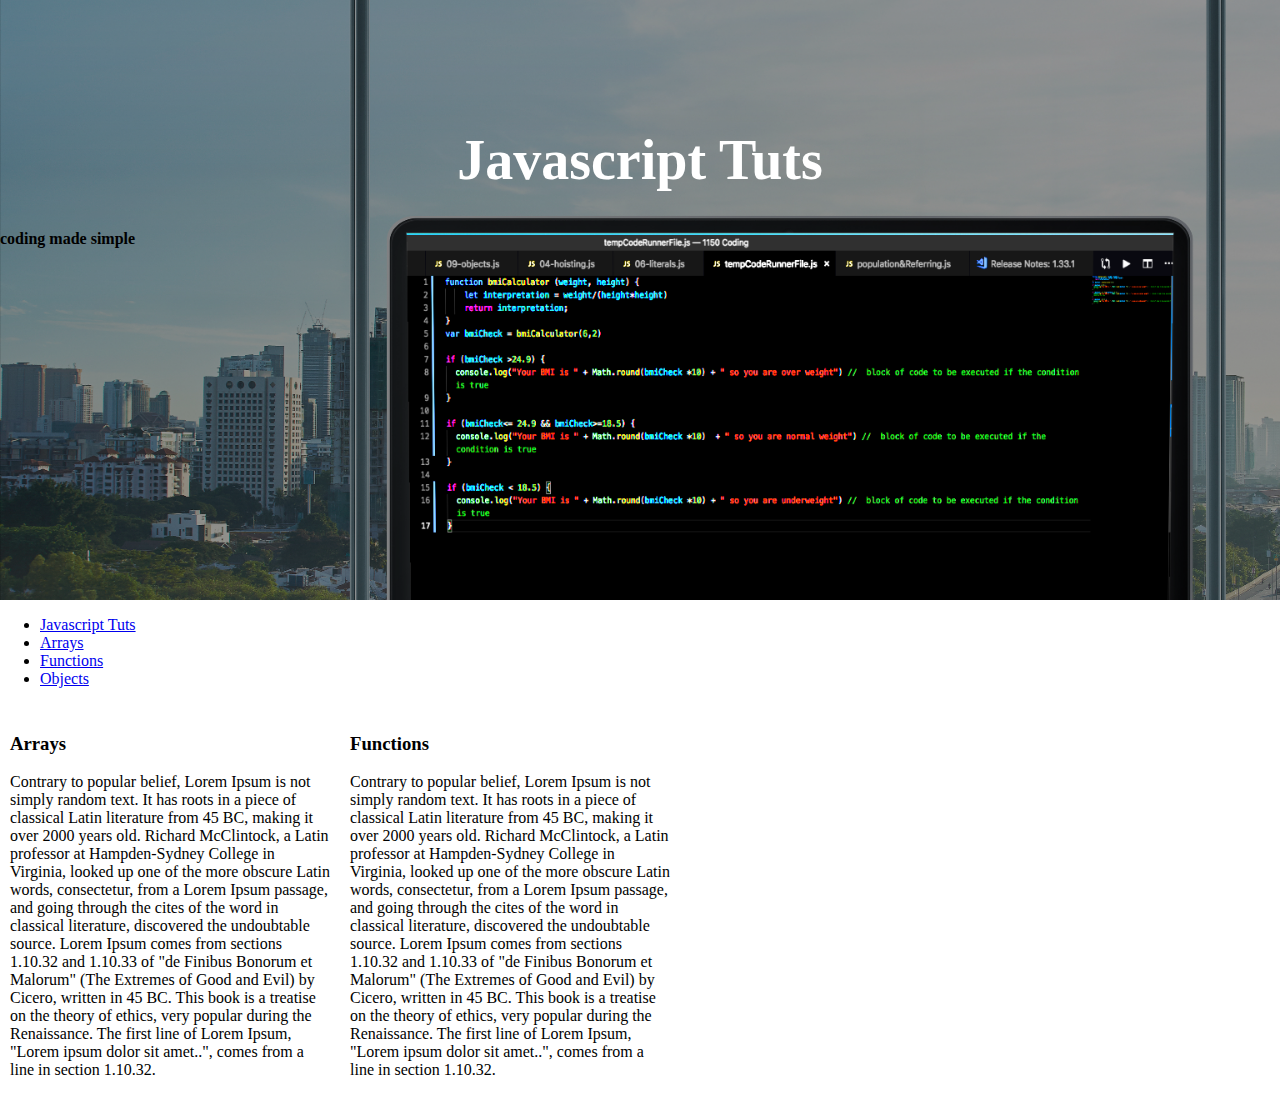
<file: project-folder/index.html>
<!DOCTYPE html>
<html lang="en">

<head>
    <meta charset="UTF-8">
    <meta name="viewport" content="width=device-width, initial-scale=1.0">
    <meta http-equiv="X-UA-Compatible" content="ie=edge">
    <title>Tutorial Webpage - for 1150 Code Academy</title>
    <!--REQUIREMENTS: 
        A): Must have separate CSS and HTMl files connected through a <link> tag
        B): <header>, <nav>, <section>, <a>, <footer>, <article>, <sidebar> 
        C): Must make use of at least one CSS pseudo-class ( :hover for example)  
        D): Must have body content informing the user about the topics listed below
        E): Links in nav must be able to direct users to the matching topic sections
        F): Must have at least 3 educational programming links on the site - these links should open in a new tab
        G): Must make use of at least one AnimateCSS animation
-->

    <link rel="stylesheet" href="styles.css">

</head>

<body>
    <header>
        <h1>Javascript Tuts</h1>
        <h4>coding made simple</h4>

    </header>

    <nav>

        <ul>
            <li><a href="#">Javascript Tuts</a></li>
            <li><a href="#arrays">Arrays</a></li>
            <li><a href="#functions">Functions</a></li>
            <li><a href="#objects">Objects</a></li>
        </ul>
    </nav>
    <div class="row">
        <article id="arrays" class="column">
            <h3>Arrays</h3>
            <p>Contrary to popular belief, Lorem Ipsum is not simply random text. It has roots in a piece of classical
                Latin
                literature from 45 BC, making it over 2000 years old. Richard McClintock, a Latin professor at
                Hampden-Sydney College in Virginia, looked up one of the more obscure Latin words, consectetur, from a
                Lorem
                Ipsum passage, and going through the cites of the word in classical literature, discovered the
                undoubtable
                source. Lorem Ipsum comes from sections 1.10.32 and 1.10.33 of "de Finibus Bonorum et Malorum" (The
                Extremes
                of Good and Evil) by Cicero, written in 45 BC. This book is a treatise on the theory of ethics, very
                popular
                during the Renaissance. The first line of Lorem Ipsum, "Lorem ipsum dolor sit amet..", comes from a line
                in
                section 1.10.32.</p>


        </article>

        <article id="functions" class="column">
            <h3>Functions</h3>
            <p>Contrary to popular belief, Lorem Ipsum is not simply random text. It has roots in a piece of classical
                Latin
                literature from 45 BC, making it over 2000 years old. Richard McClintock, a Latin professor at
                Hampden-Sydney College in Virginia, looked up one of the more obscure Latin words, consectetur, from a
                Lorem
                Ipsum passage, and going through the cites of the word in classical literature, discovered the
                undoubtable
                source. Lorem Ipsum comes from sections 1.10.32 and 1.10.33 of "de Finibus Bonorum et Malorum" (The
                Extremes
                of Good and Evil) by Cicero, written in 45 BC. This book is a treatise on the theory of ethics, very
                popular
                during the Renaissance. The first line of Lorem Ipsum, "Lorem ipsum dolor sit amet..", comes from a line
                in
                section 1.10.32.</p>

        </article>
    </div>

</body>

</html>
</file>
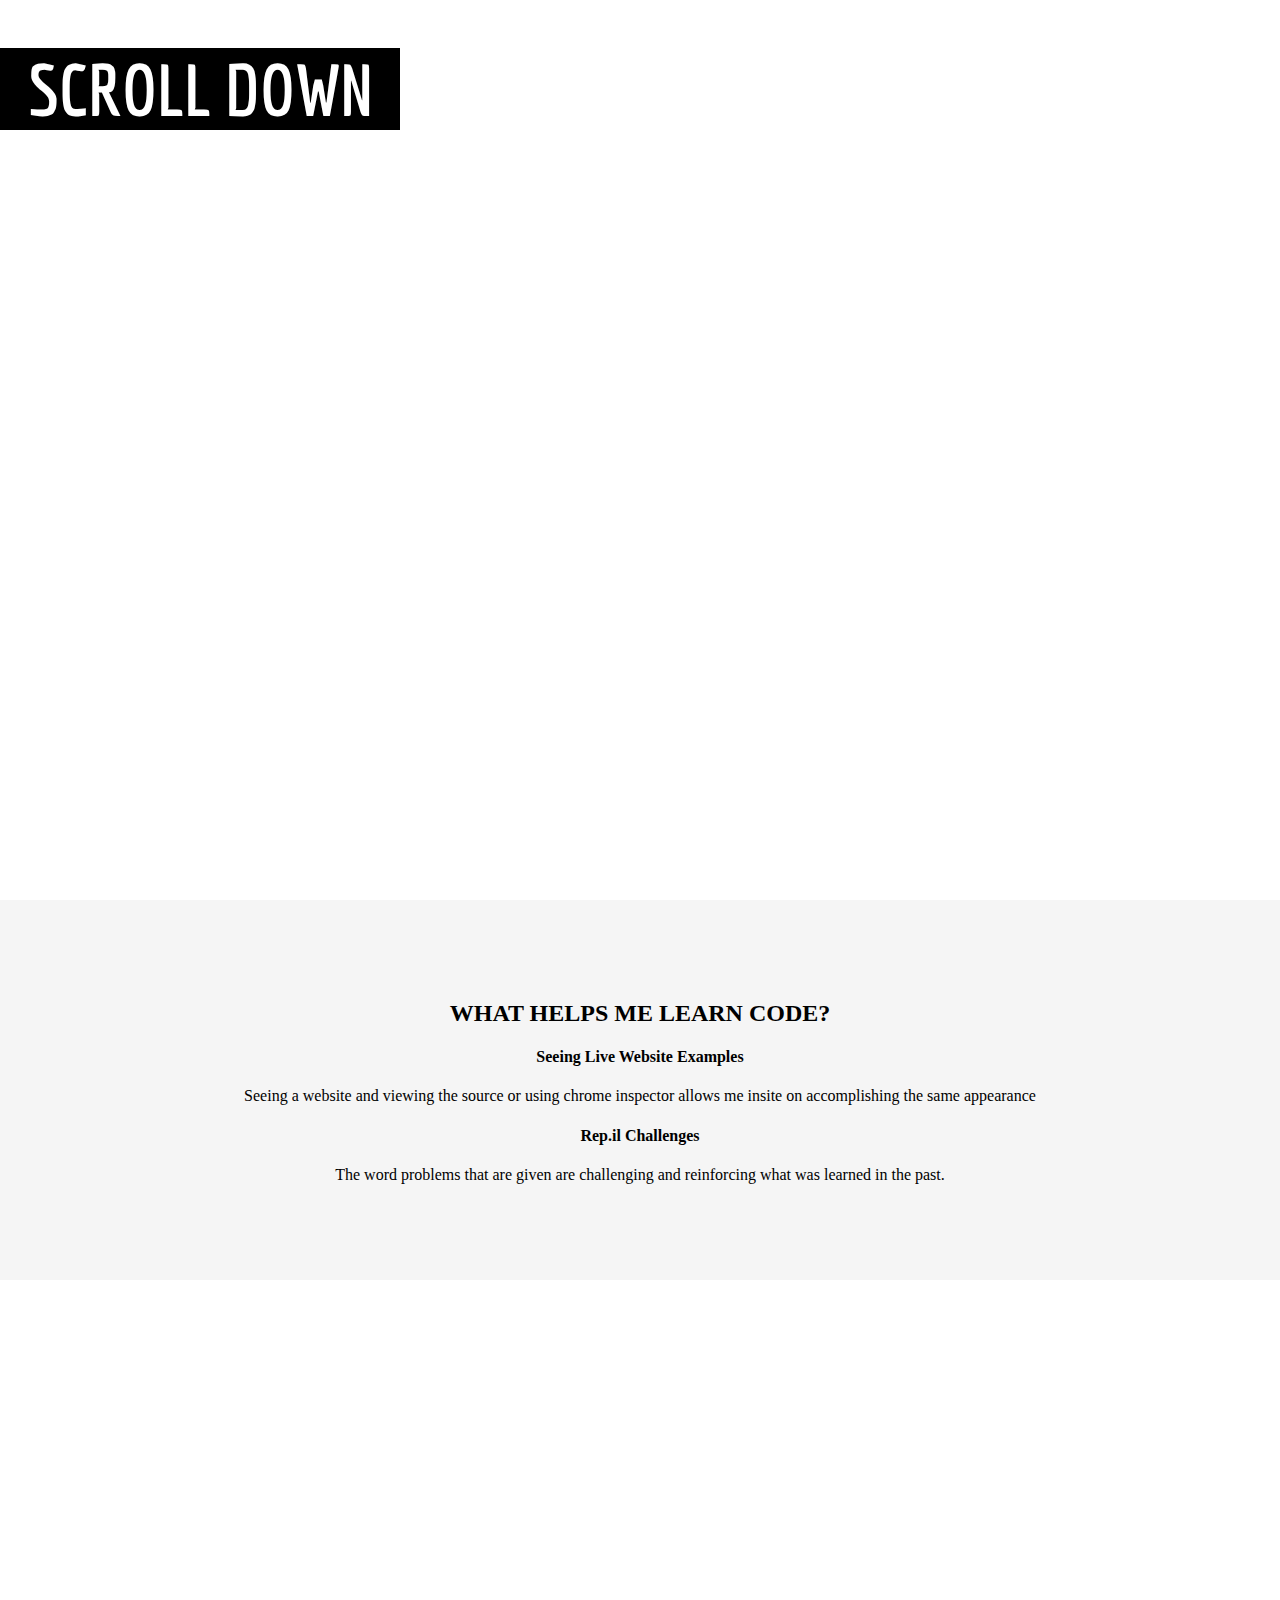
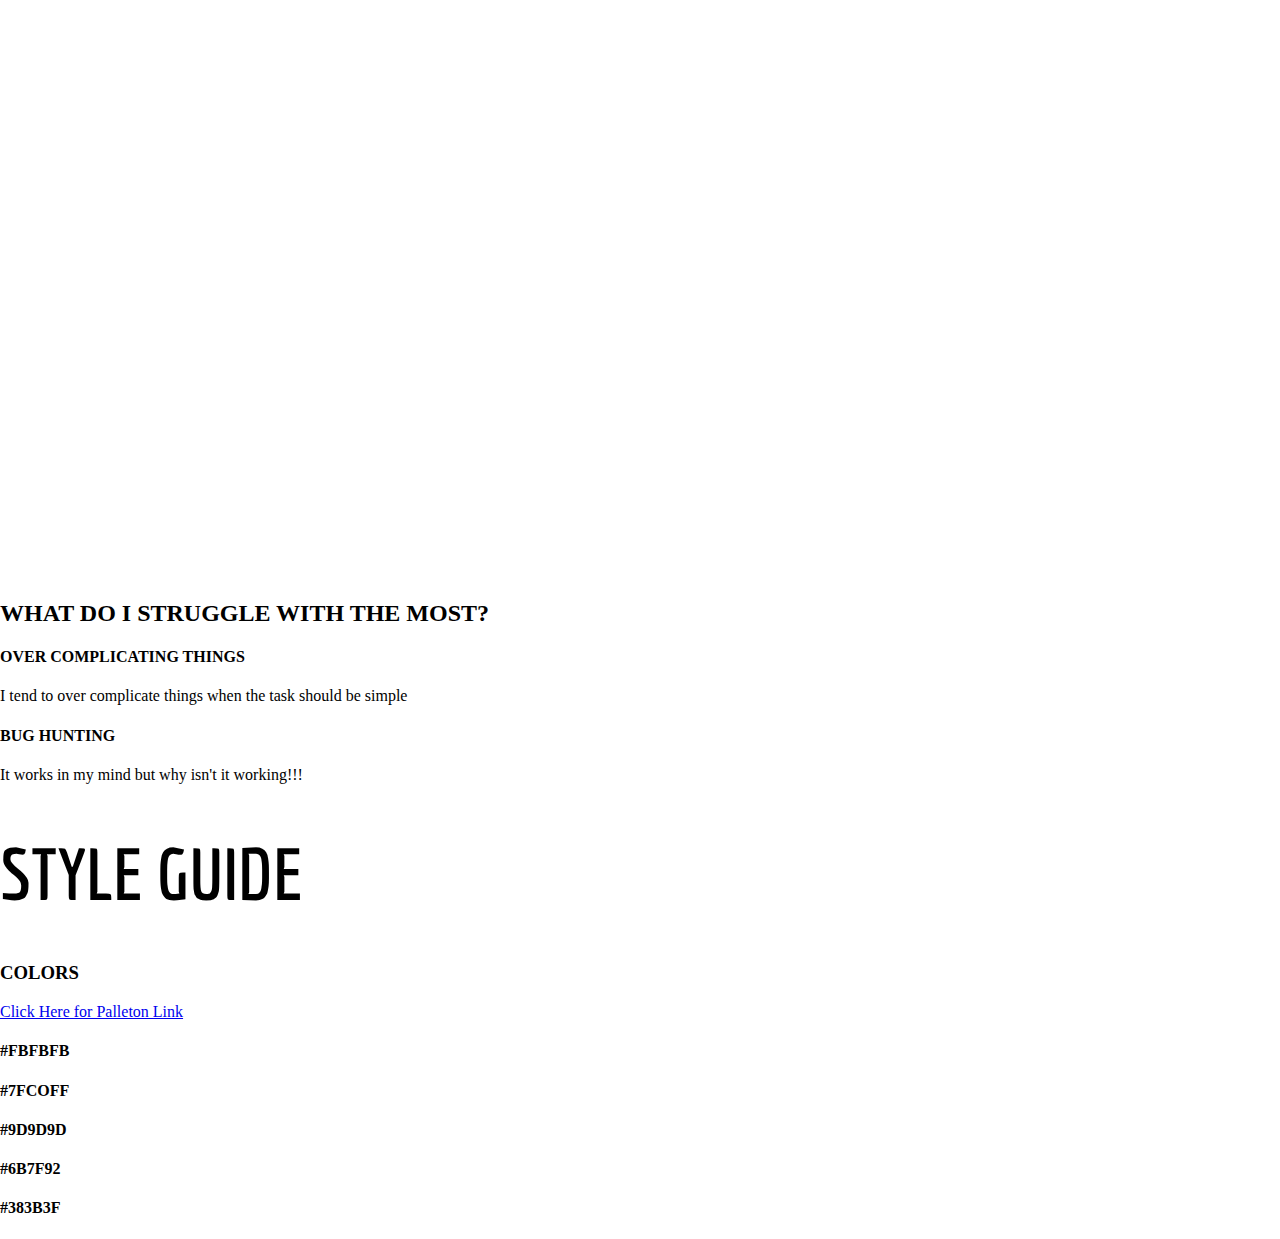
<file: 1-jsFundamentals/classFiles/02.02/index.html>
<!DOCTYPE html>
<html lang="en">

<head>
    <meta charset="UTF-8">
    <meta name="viewport" content="width=device-width, initial-scale=1.0">
    <meta http-equiv="X-UA-Compatible" content="ie=edge">
    <title>Class Warmup</title>
    <link rel="stylesheet" href="main.css">
    <link href="https://fonts.googleapis.com/css?family=Dosis|Economica" rel="stylesheet">


    <!--     Using an html file with a linked css file, make a brief page (no header or footer needed) which explains the 2 things that help you greatly in learning code and the 2 things you struggle with mightily in learning code.  Feel free to design this however you want, but use your time (45 minutes) to build this out and have fun.  We'll use the 15 minutes following this exercise to show off some of our work!
 -->
</head>

<body>
    <div class="main-header">

        <h1 id="scroll-down">SCROLL DOWN</h1>
        
        <!-- Button Here -->

    </div>

    <div id="learn-code">
        <!-- What Helps me learn Code -->
        <h2>WHAT HELPS ME LEARN CODE?</h2>
        <h4>Seeing Live Website Examples</h4>
        <p>Seeing a website and viewing the source or using chrome inspector allows me insite on accomplishing the same
            appearance</p>
        <h4>Rep.il Challenges</h4>
        <p>The word problems that are given are challenging and reinforcing what was learned in the past.</p>
    </div>

    <div class="mid-break">
        <!-- next paralax image -->


    </div>

    <div class="struggle">
        <!-- struggling the most -->

        <h2>WHAT DO I STRUGGLE WITH THE MOST?</h2>
        <h4>OVER COMPLICATING THINGS</h4>
        <p>I tend to over complicate things when the task should be simple</p>
        <h4>BUG HUNTING</h4>
        <p>It works in my mind but why isn't it working!!!</p>

    </div>

    <div>

        <!-- 3rd paralax -->
    </div>

    <div>
        <!-- Style Guide -->
        <h1>STYLE GUIDE</h1>
        <h3>COLORS</h3>
        <p><a href="http://paletton.com/#uid=13-0u0k00ur00Zuhl++94sa3Wca">Click Here for Palleton Link</a></p>

        <!-- five columns -->
        <div class="row">
            <div id="color-1">
                <h4>#FBFBFB</h4>


            </div>
            <div id="color-2">
                <h4>#7FCOFF</h4>


            </div>

            <div id="color-3">
                <h4>#9D9D9D</h4>


            </div>

            <div id="color-4">
                <h4>#6B7F92</h4>


            </div>

            <div id="color-5">
                <h4>#383B3F</h4>


            </div>






        </div>


    </div>





    </div>
</body>

</html>
</file>
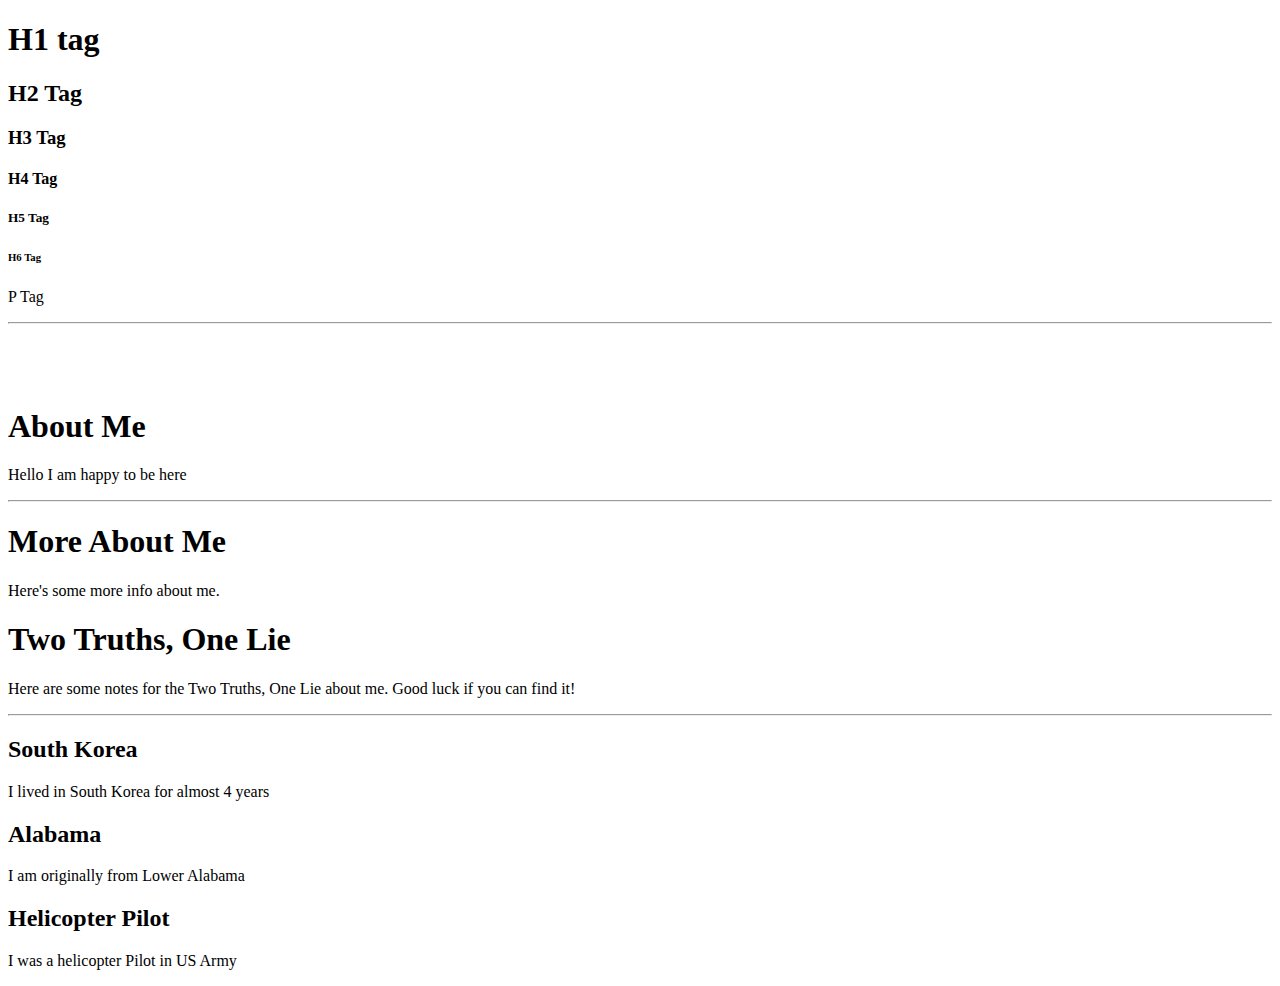
<file: 0-JavaScript-PreWork/1-HTML-Basics/02-h&p-tags.html>
<!DOCTYPE html>

<html lang="en">

<head>
    <meta charset="UTF-8">
    <meta name="viewport" content="width=device-width, initial-scale=1.0">
    <meta http-equiv="X-UA-Compatible" content="ie=edge">
    <title>h, p, & hr tags</title>
</head>

<body>
    <h1>H1 tag</h1>
    <h2>H2 Tag</h2>
    <h3>H3 Tag</h3>
    <h4>H4 Tag</h4>
    <h5>H5 Tag</h5>
    <h6>H6 Tag</h6>

    <p>P Tag</p>

    <hr>
    <br>
    <br>
    <br>
    <h1>About Me</h1>
    <p>Hello I am happy to be here</p>
    <hr>
    <h1>More About Me</h1>
    <p>Here's some more info about me.</p>

    <h1>Two Truths, One Lie</h1>
    <p>Here are some notes for the Two Truths, One Lie about me. Good luck if you can find it!</p>

    <hr>
    <h2>South Korea</h2>
    <p>I lived in South Korea for almost 4 years</p>
    
    <h2>Alabama</h2>
    <p>I am originally from Lower Alabama</p>

    <h2>Helicopter Pilot</h2>
    <p>I was a helicopter Pilot in US Army</p>

</body>

</html>
</file>
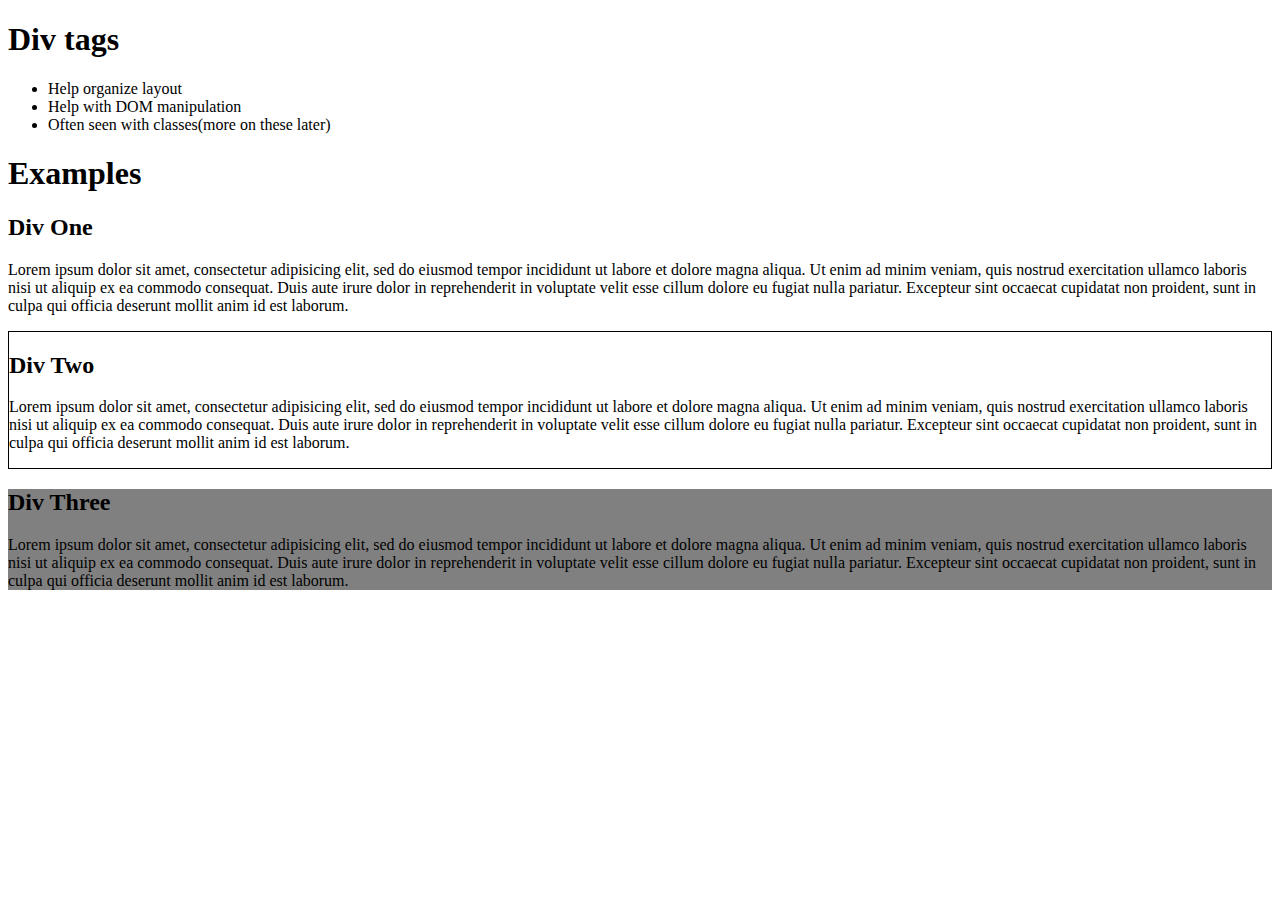
<file: 0-JavaScript-PreWork/1-HTML-Basics/07-divs.html>
<!DOCTYPE html>
<html>
<head>
    <title>divs</title>
</head>
<body>
    <h1>Div tags</h1>
    <ul>
        <li>Help organize layout</li>
        <li>Help with DOM manipulation</li>
        <li>Often seen with classes(more on these later)</li>
    </ul>

    <h1>Examples</h1>
    <div class="div-one">
        <h2>Div One</h2>
        <p>Lorem ipsum dolor sit amet, consectetur adipisicing elit, sed do eiusmod
        tempor incididunt ut labore et dolore magna aliqua. Ut enim ad minim veniam,
        quis nostrud exercitation ullamco laboris nisi ut aliquip ex ea commodo
        consequat. Duis aute irure dolor in reprehenderit in voluptate velit esse
        cillum dolore eu fugiat nulla pariatur. Excepteur sint occaecat cupidatat non
        proident, sunt in culpa qui officia deserunt mollit anim id est laborum.</p>
    </div>

    <div class="div-two" style="border:1px solid black">
        <h2>Div Two</h2>
        <p>Lorem ipsum dolor sit amet, consectetur adipisicing elit, sed do eiusmod
        tempor incididunt ut labore et dolore magna aliqua. Ut enim ad minim veniam,
        quis nostrud exercitation ullamco laboris nisi ut aliquip ex ea commodo
        consequat. Duis aute irure dolor in reprehenderit in voluptate velit esse
        cillum dolore eu fugiat nulla pariatur. Excepteur sint occaecat cupidatat non
        proident, sunt in culpa qui officia deserunt mollit anim id est laborum.</p>
    </div>

    <div class="div-three" style="background-color: gray">
        <h2>Div Three</h2>
        <p>Lorem ipsum dolor sit amet, consectetur adipisicing elit, sed do eiusmod
        tempor incididunt ut labore et dolore magna aliqua. Ut enim ad minim veniam,
        quis nostrud exercitation ullamco laboris nisi ut aliquip ex ea commodo
        consequat. Duis aute irure dolor in reprehenderit in voluptate velit esse
        cillum dolore eu fugiat nulla pariatur. Excepteur sint occaecat cupidatat non
        proident, sunt in culpa qui officia deserunt mollit anim id est laborum.</p>
    </div>
</body>
</html>
</file>
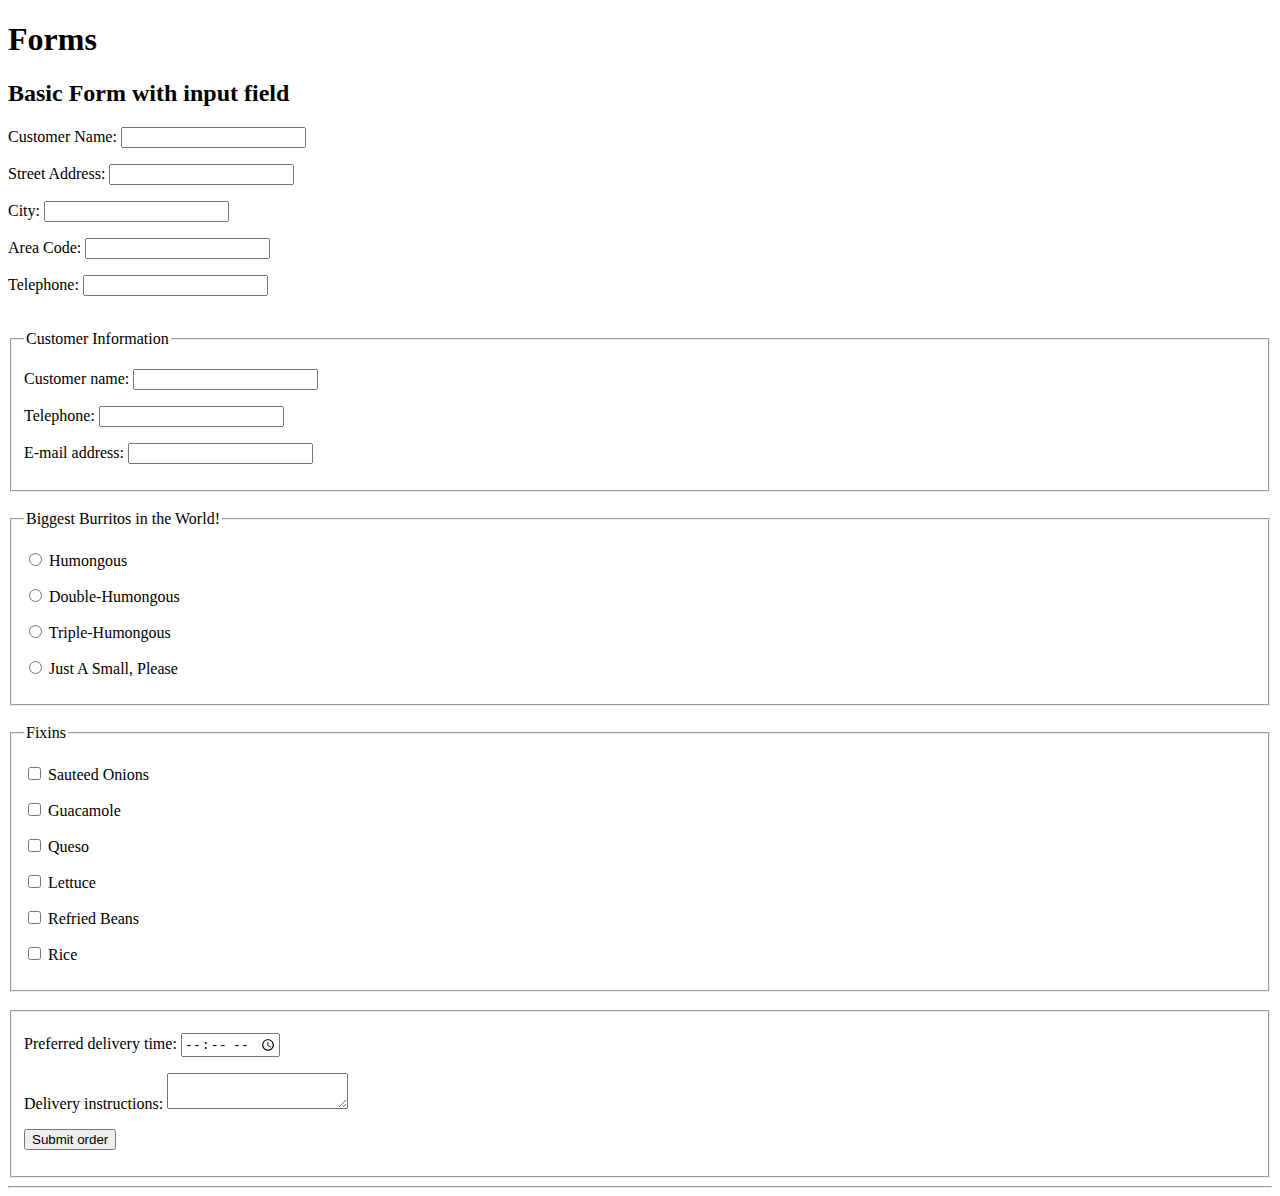
<file: 0-JavaScript-PreWork/1-HTML-Basics/09-forms.html>
<!DOCTYPE html>
<html>
<head>
    <title>Forms</title>
</head>
<body>

<h1>Forms</h1>

    <h2>Basic Form with input field</h2>
    <div class="form-one">
        <form>
            <p><label>Customer Name: <input></label></p>
            <p><label>Street Address: <input></label></p>
            <p><label>City: <input></label></p>
            <p><label>Area Code: <input></label></p>
            <p><label>Telephone: <input></label></p>
        </form> 
    </div> 

<br />

    <form>
        <fieldset>
            <legend> Customer Information </legend>
            <p><label>Customer name: <input></label></p>
            <p><label>Telephone: <input type=tel></label></p>
            <p><label>E-mail address: <input type=email></label></p>
        </fieldset>
    </form>
<br />


    <form>
        <fieldset>
            <legend>Biggest Burritos in the World!</legend>
            <!-- correct to look like this instead plz -->
            <p><input type="radio" name="size" id="size1" /><label for="size1"> Humongous </label></p>
            <p><label> <input type="radio" name=size> Double-Humongous </label></p>
            <p><label> <input type="radio" name=size> Triple-Humongous </label></p>
            <p><label> <input type="radio" name=size> Just A Small, Please </label></p>
        </fieldset>
    </form>
<br/>

    <form>
        <fieldset>
            <legend>Fixins</legend>
            <p><label> <input type=checkbox> Sauteed Onions </label></p>
            <p><label> <input type=checkbox> Guacamole</label></p>
            <p><label> <input type=checkbox> Queso </label></p>
            <p><label> <input type=checkbox> Lettuce </label></p>
            <p><label> <input type=checkbox> Refried Beans </label></p>
            <p><label> <input type=checkbox> Rice </label></p>
        </fieldset>
    </form>
<br>

    <form>
        <fieldset>
            <p><label>Preferred delivery time: <input type=time min="11:00" max="21:00" step="900"></label></p>
            <p><label>Delivery instructions: <textarea></textarea></label></p>
            <p><button>Submit order</button></p>
        </fieldset>
    </form> 
</body>
</html>

<hr />
</file>
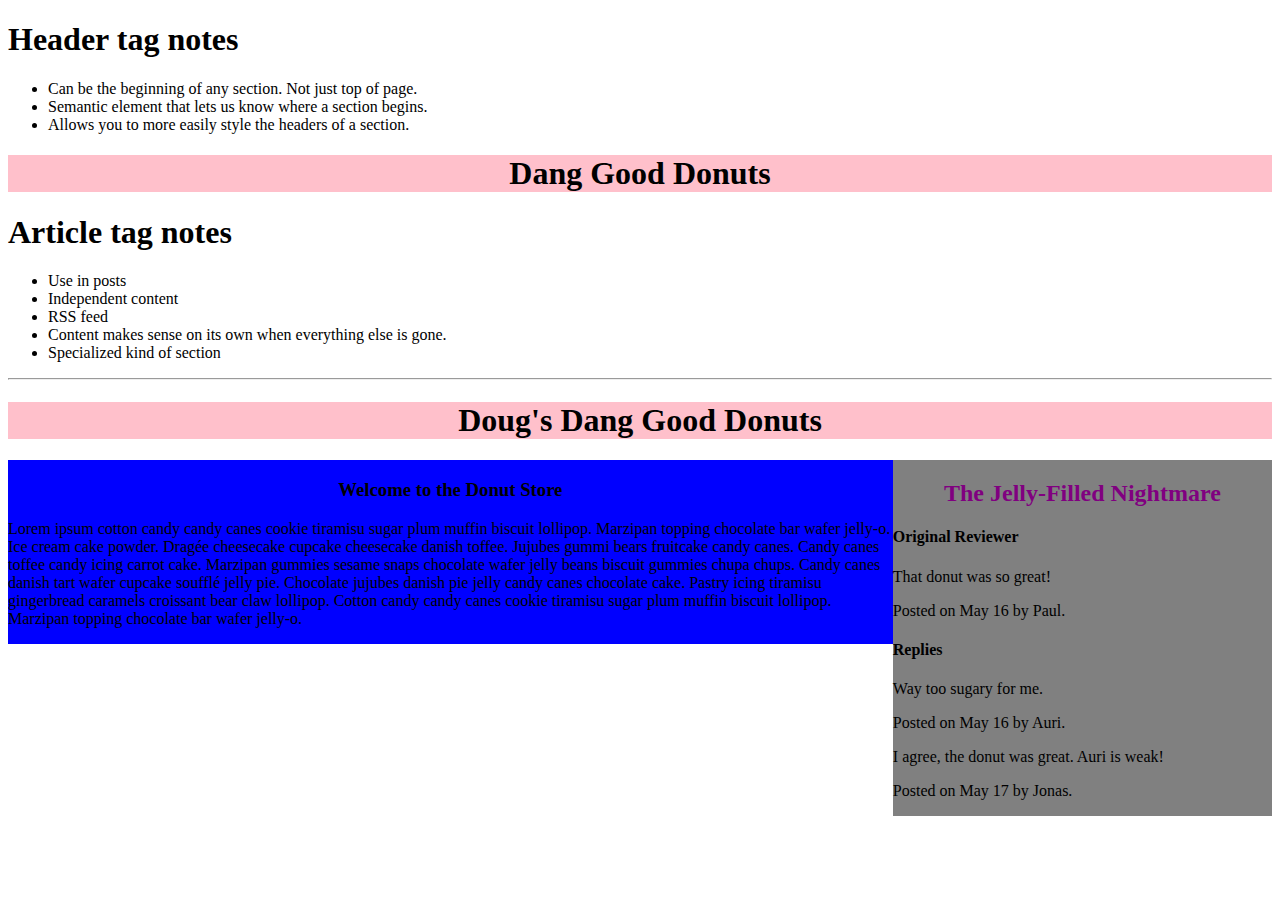
<file: 0-JavaScript-PreWork/1-HTML-Basics/11-articles-headers.html>
<!DOCTYPE html>
<html>
<head>
    <title>Articles and Headers</title>
</head>
<body>

<h1>Header tag notes</h1>
<ul>
  <li>Can be the beginning of any section. Not just top of page.</li>
  <li>Semantic element that lets us know where a section begins.</li>
  <li>Allows you to more easily style the headers of a section.</li>
</ul>

<header style="width:100%; text-align:center; background-color:pink;">
  <h1>Dang Good Donuts</h1>
</header>


<h1>Article tag notes</h1>
<ul>
    <li>Use in posts</li>
    <li>Independent content</li>
    <li>RSS feed</li>
    <li>Content makes sense on its own when everything else is gone.</li>
    <li>Specialized kind of section</li>
</ul>


<hr>

<header style="width:100%; text-align:center; background-color:pink;">
  <h1>Doug's Dang Good Donuts</h1>
</header>

<section style="width:70%; float: left; background-color: blue;">
        <header style="text-align:center;">
        <h3>Welcome to the Donut Store</h3>
        </header>
          <p>
          Lorem ipsum cotton candy candy canes cookie tiramisu sugar plum muffin biscuit lollipop. Marzipan topping chocolate bar wafer jelly-o. Ice cream cake powder.
          Dragée cheesecake cupcake cheesecake danish toffee. Jujubes gummi bears fruitcake candy canes. Candy canes toffee candy icing carrot cake. Marzipan gummies sesame snaps chocolate wafer jelly beans biscuit gummies chupa chups.
          Candy canes danish tart wafer cupcake soufflé jelly pie. Chocolate jujubes danish pie jelly candy canes chocolate cake. Pastry icing tiramisu gingerbread caramels croissant bear claw lollipop.
          Cotton candy candy canes cookie tiramisu sugar plum muffin biscuit lollipop. Marzipan topping chocolate bar wafer jelly-o. 
          </p>
</section>

<article style="width: 30%; float: right; background-color: gray;">
      <header style="text-align:center; color: purple;">
          <h2>The Jelly-Filled Nightmare</h2>
      </header>
      <section>
          <h4>Original Reviewer</h4>
              <p>That donut was so great!</p>
              <p>Posted on <time datetime="2015-05-15 19:00">May 16</time> by Paul.</p>
          <h4>Replies</h4>
              <p>Way too sugary for me.</p>
              <p>Posted on <time datetime="2015-05-16 19:00">May 16</time> by Auri.</p>
              <p>I agree, the donut was great. Auri is weak!</p>
              <p>Posted on <time datetime="2015-05-17 19:00">May 17</time> by Jonas.</p>
      </section>
</article>

</body>
</html>
</file>
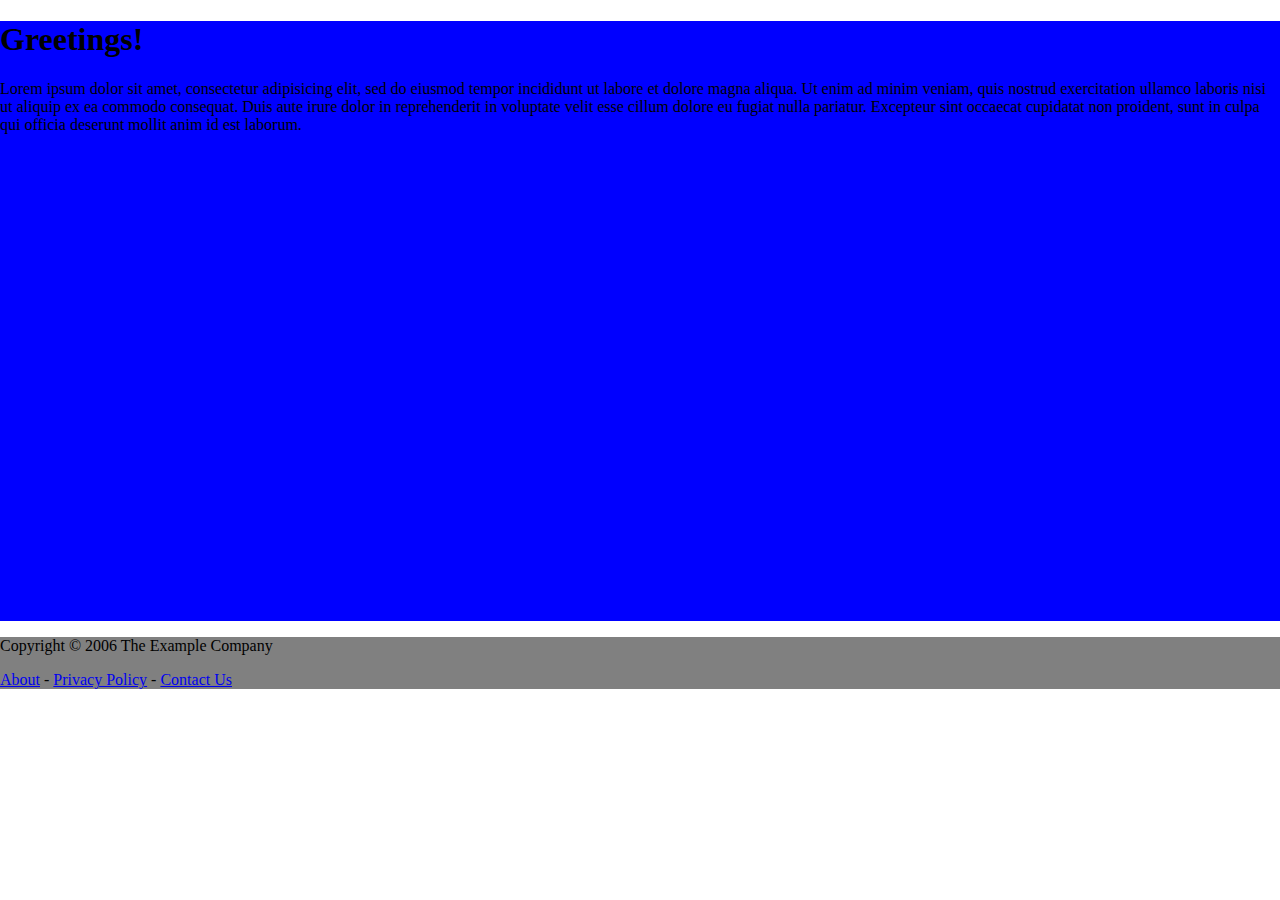
<file: 0-JavaScript-PreWork/1-HTML-Basics/12-footers.html>
<!DOCTYPE html>
<html>
<head>
    <title>Footer</title>
</head>
<body style="margin:0;">
    <section style="background-color: blue; height: 600px; margin: 0;">
        <h1>Greetings!</h1>
        <span>Lorem ipsum dolor sit amet, consectetur adipisicing elit, sed do eiusmod
        tempor incididunt ut labore et dolore magna aliqua. Ut enim ad minim veniam,
        quis nostrud exercitation ullamco laboris nisi ut aliquip ex ea commodo
        consequat. Duis aute irure dolor in reprehenderit in voluptate velit esse
        cillum dolore eu fugiat nulla pariatur. Excepteur sint occaecat cupidatat non
        proident, sunt in culpa qui officia deserunt mollit anim id est laborum.</span>
    </section>
    <footer style="background-color: grey;">
    <p>Copyright © 2006 The Example Company</p>
    <p><a href="about.html">About</a> -
    <a href="policy.html">Privacy Policy</a> -
    <a href="contact.html">Contact Us</a></p>
    </footer>
</body>
</html>
</file>
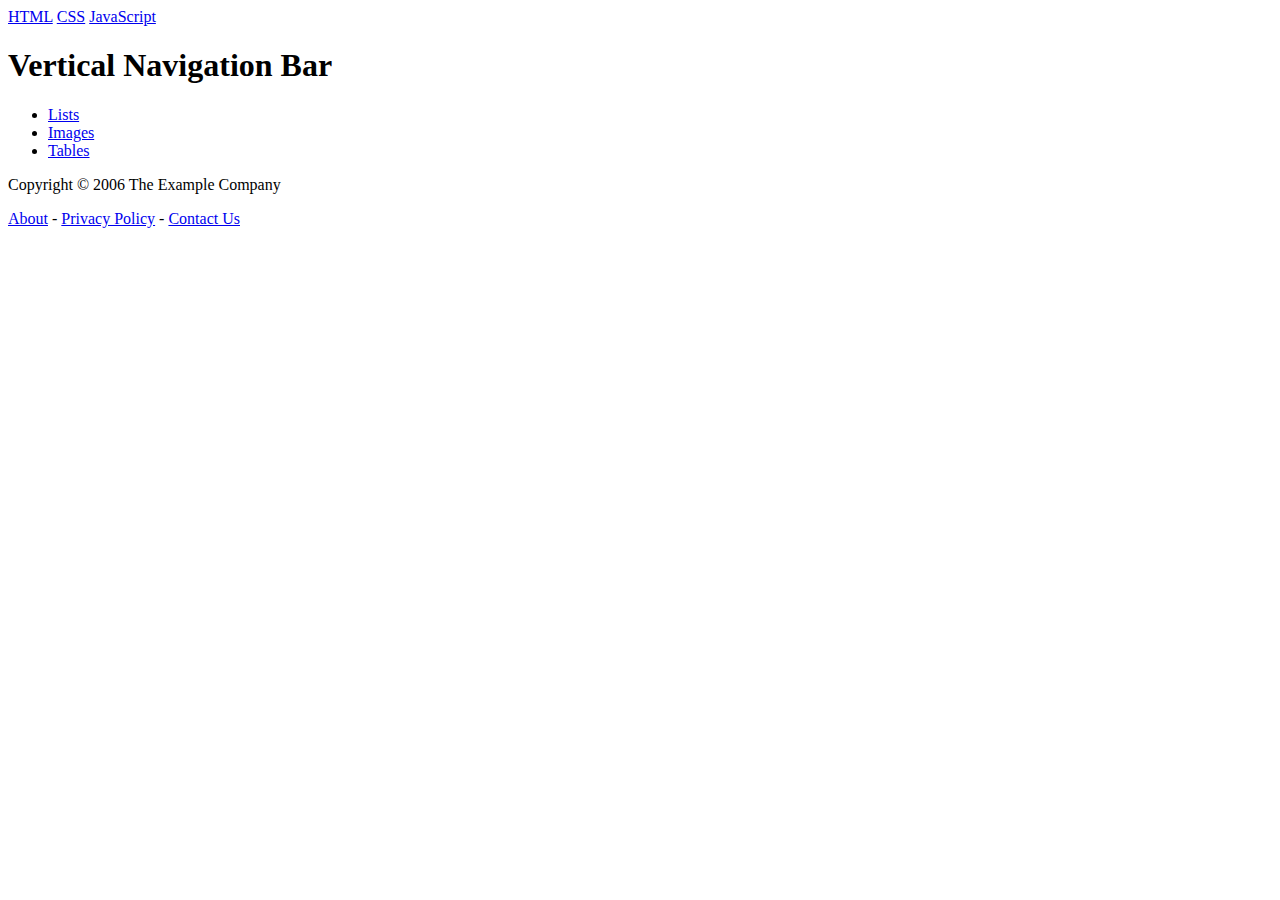
<file: 0-JavaScript-PreWork/1-HTML-Basics/13-navs.html>
<!DOCTYPE html>
<html>
<head>
    <title>Nav</title>
</head>
<body>
    <div>
        <nav>
          <a href="/html/">HTML</a>
          <a href="/css/">CSS</a>
          <a href="/js/">JavaScript</a>
        </nav>
    </div>

    <nav>
        <h1>Vertical Navigation Bar</h1>
            <ul>
                <li><a href="03-lists.html">Lists</a></li>
                <li><a href="05-images.html">Images</a></li>
                <li><a href="06-tables.html">Tables</a></li>
            </ul>
    </nav>

    <footer>
    <p>Copyright © 2006 The Example Company</p>
    <p><a href="about.html">About</a> -
    <a href="policy.html">Privacy Policy</a> -
    <a href="contact.html">Contact Us</a></p>
    </footer>

</body>
</html>
</file>
<file: project-folder/styles.css>
header {
    background-image: url(img/header-photo.png);
    height: 600px;
    background-size: cover;
    background-attachment: fixed;


}

body {
    margin: 0;
    padding: 0;
}

h1 {
    text-align: center;
    padding-top: 10%;
    color: white;
    font-size: 3.5em;
    margin-top: 0;

}

/* Create four equal columns that floats next to each other */
.column {
    float: left;
    width: 25%;
    padding: 10px;
  }
  
  /* Clear floats after the columns */
  .row:after {
    content: "";
    display: table;
    clear: both;
  }



  /* Responsive layout - makes a two column-layout instead of four columns */
@media screen and (max-width: 900px) {
    .column  {
      width: 50%;
    }
  }
  
  /* Responsive layout - makes the two columns stack on top of each other instead of next to each other */
  @media screen and (max-width: 600px) {
    .column  {
      width: 100%;
    }
</file>
<file: 1-jsFundamentals/classFiles/02.02/main.css>
/* font-family: 'Dosis', sans-serif;
font-family: 'Economica', sans-serif; */
body {
    margin: 0;
    padding: 0;
}
h1{
    font-family: 'Economica', sans-serif;
    font-size: 4.5em;

}
#scroll-down{
    padding:0;
    background-color: black;
    width: 400px;
    color: white;
    position: absolute;
    text-align:center;
}
.main-header{
    background-image: url(https://images.pexels.com/photos/348523/pexels-photo-348523.jpeg?cs=srgb&dl=beach-blur-close-up-348523.jpg&fm=jpg);
    background-size: cover;
    height: 100vh;
    width: 100vw;
    background-attachment: fixed;
    background-position: center;
    background-repeat: no-repeat;
    scroll-behavior: smooth;
}

#learn-code{
    padding-top: 5em;
    width: 100vw;
    background-color: whitesmoke;
    text-align: center;
    padding-bottom: 5em;
}

.mid-break{
    background-image: url(assets/mountains1.jpg);
    background-size: cover;
    height: 100vh;
    width: 100vw;
    background-attachment: fixed;
    background-position: center;
    background-repeat: no-repeat;
    scroll-behavior: smooth;
</file>
